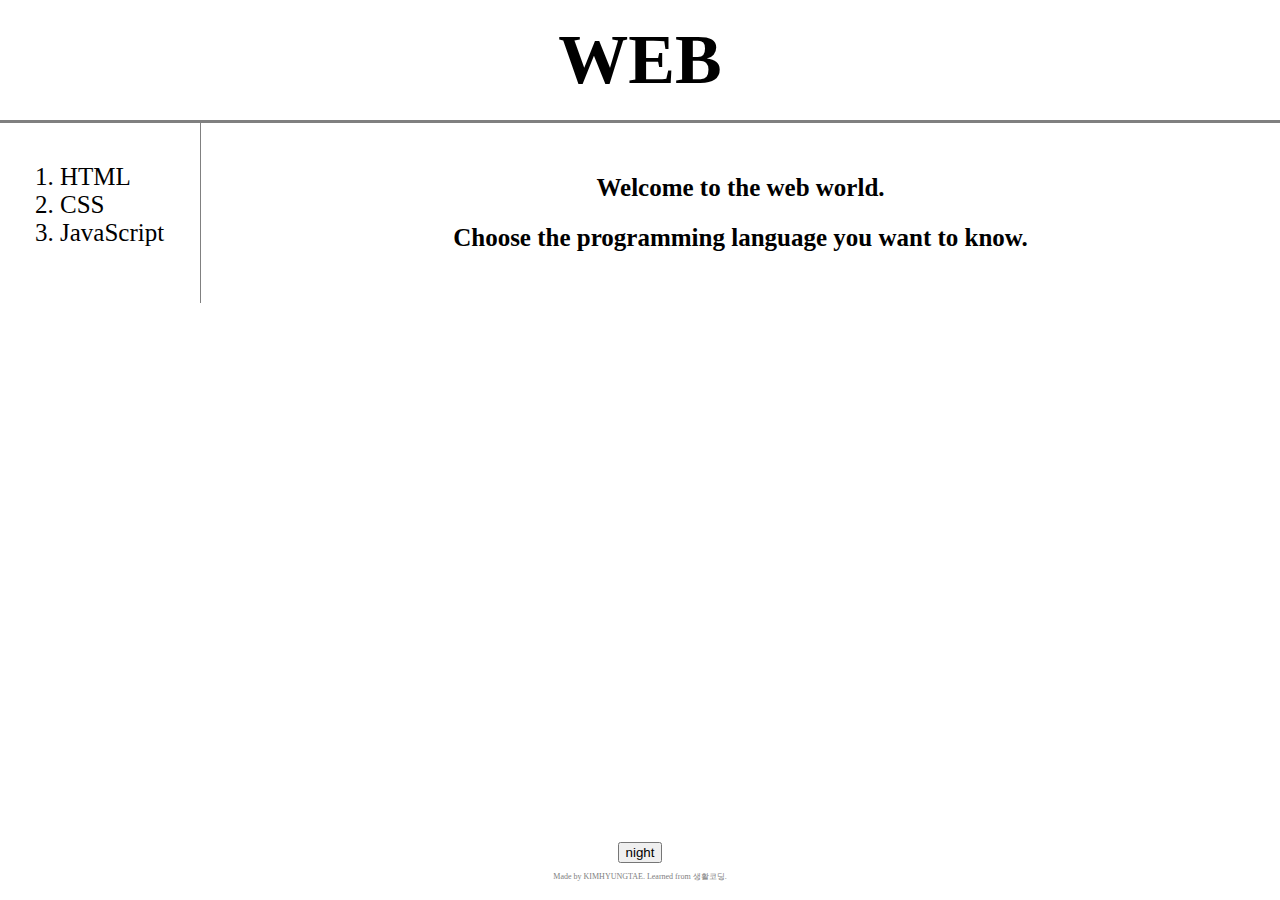
<file: index.html>
<!doctype html>
  <html>
    <head>
      <title>WEB-MAIN</title>
      <meta charset="utf-8">
      <link rel="stylesheet" href="css/style.css">
      <script src="https://ajax.googleapis.com/ajax/libs/jquery/3.5.1/jquery.min.js"></script>
      <script src="script/colors.js"></script>
    </head>
    <body>
      <h1><a href="index.html" style="text-decoration:none; font-size:70px;">WEB</a></h1>
      <div id="grid">
          <ol type="1" style="font-size:25px;" class="index">
          <span id="columns">
            <span><li><a href="page/html.html">HTML</a></li></span>
            <span><li><a href="page/css.html">CSS</a></li></span>
            <span><li><a href="page/javascript.html">JavaScript</a></li></span>
          </span>
          </ol>
        <div id="contents">
          <h2 style="text-align:center; font-size:25px; line-height:50px">Welcome to the web world.
            <br>Choose the programming language you want to know.</h2>
        </div>
      </div>
    </body>
    <br>
    <br>
    <footer class="foot">
      <input id="night_day" type="button" value="night" onclick='nightDayHandler(this)'>
      <p>Made by KIMHYUNGTAE. Learned from 생활코딩.</p>
    </footer>
  </html>
</file>
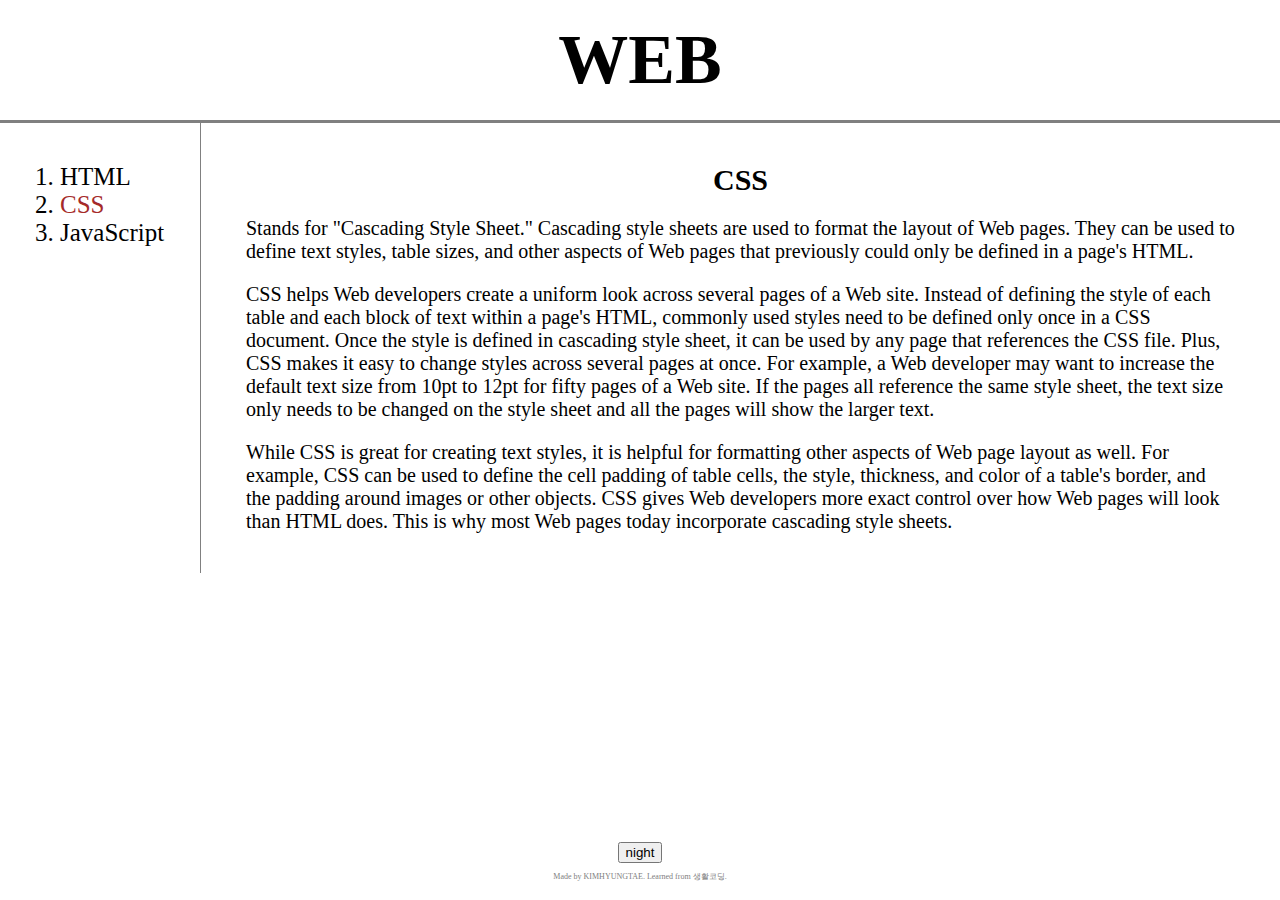
<file: page/css.html>
<!doctype html>
  <html>
    <head>
      <title>WEB-CSS</title>
      <meta charset="utf-8">
      <link rel="stylesheet" href="../css/style.css">
      <script src="https://ajax.googleapis.com/ajax/libs/jquery/3.5.1/jquery.min.js"></script>
      <script src="../script/colors.js"></script>
    </head>
    <body>
      <h1><a href="../index.html" style="text-decoration:none; font-size:70px;">WEB</a></h1>
      <div id="grid">
        <ol type="1" style="font-size:25px;" class="index">
          <span id="columns">
          <span><li><a href="html.html">HTML</a></li></span>
          <span><li><a href="css.html" id="now">CSS</a></li></span>
          <span><li><a href="javascript.html">JavaScript</a></li></span>
          </span>
        </ol>
        <div id="contents">
          <h2 style="text-align:center; font-size:30px;">CSS</h2>
          <p>
            Stands for "Cascading Style Sheet." Cascading style sheets are used to format the layout of Web pages. They can be used to define text styles, table sizes, and other aspects of Web pages that previously could only be defined in a page's HTML.
          </p>
          <p>
            CSS helps Web developers create a uniform look across several pages of a Web site. Instead of defining the style of each table and each block of text within a page's HTML, commonly used styles need to be defined only once in a CSS document. Once the style is defined in cascading style sheet, it can be used by any page that references the CSS file. Plus, CSS makes it easy to change styles across several pages at once. For example, a Web developer may want to increase the default text size from 10pt to 12pt for fifty pages of a Web site. If the pages all reference the same style sheet, the text size only needs to be changed on the style sheet and all the pages will show the larger text.
          </p>
          <p>
            While CSS is great for creating text styles, it is helpful for formatting other aspects of Web page layout as well. For example, CSS can be used to define the cell padding of table cells, the style, thickness, and color of a table's border, and the padding around images or other objects. CSS gives Web developers more exact control over how Web pages will look than HTML does. This is why most Web pages today incorporate cascading style sheets.
          </p>
        </div>
      </div>
    </body>
    <br>
    <br>
    <footer class="foot">
      <input id="night_day" type="button" value="night" onclick='nightDayHandler(this)'>
      <p>Made by KIMHYUNGTAE. Learned from 생활코딩.</p>
    </footer>
</file>
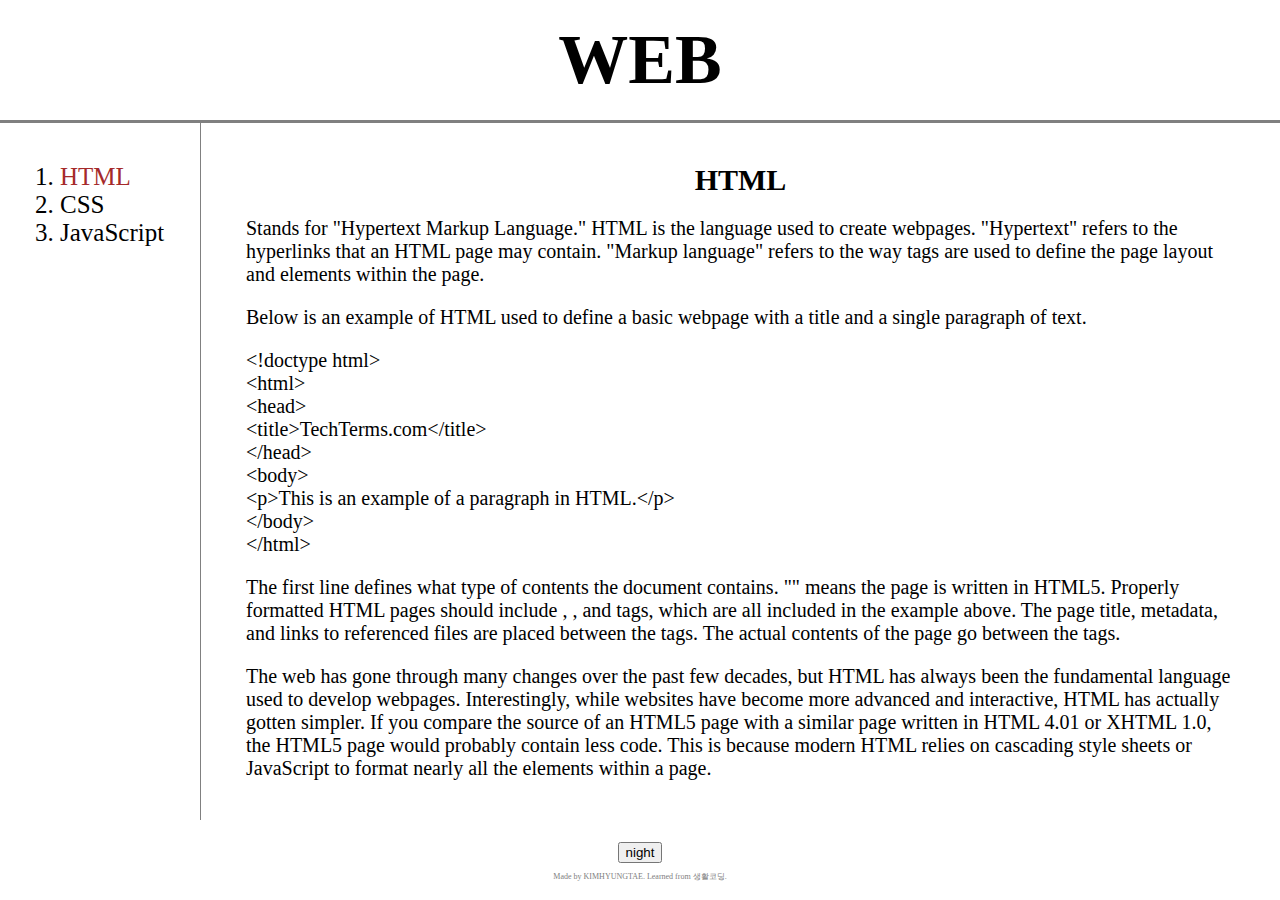
<file: page/html.html>
<!doctype html>
<html>
<head>
  <title>WEB-HTML</title>
  <meta charset="utf-8">
  <script src="https://ajax.googleapis.com/ajax/libs/jquery/3.5.1/jquery.min.js"></script>
  <script src="../script/colors.js"></script>
  <link rel="stylesheet" href="../css/style.css">
  </head>
  <body>
    <h1><a href="../index.html" style="text-decoration:none; font-size:70px;">WEB</a></h1>
    <div id="grid">
      <ol type="1" style="font-size:25px;" class="index">
        <span id="columns">
        <span><li><a href="html.html" id="now">HTML</a></li></span>
        <span><li><a href="css.html">CSS</a></li></span>
        <span><li><a href="javascript.html">JavaScript</a></li></span>
        </span>
      </ol>
      <div id="contents">
        <h2 style="text-align:center; font-size:30px;">HTML</h2>
        <p>
          Stands for "Hypertext Markup Language." HTML is the language used to create webpages. "Hypertext" refers to the hyperlinks that an HTML page may contain. "Markup language" refers to the way tags are used to define the page layout and elements within the page.
        </p>
        <p>
          Below is an example of HTML used to define a basic webpage with a title and a single paragraph of text.
        </p>
        <p>
          &lt;!doctype html&gt;
          <br>&lt;html&gt;
          <br>&lt;head&gt;
          <br>&lt;title&gt;TechTerms.com&lt;/title&gt;
          <br>&lt;/head&gt;
          <br>&lt;body&gt;
          <br>&lt;p&gt;This is an example of a paragraph in HTML.&lt;/p&gt;
          <br>&lt;/body&gt;
          <br>&lt;/html&gt;
        </p>
        <p>
          The first line defines what type of contents the document contains. "<!doctype html>" means the page is written in HTML5. Properly formatted HTML pages should include <html>, <head>, and <body> tags, which are all included in the example above. The page title, metadata, and links to referenced files are placed between the <head> tags. The actual contents of the page go between the <body> tags.
        </p>
        <p>
          The web has gone through many changes over the past few decades, but HTML has always been the fundamental language used to develop webpages. Interestingly, while websites have become more advanced and interactive, HTML has actually gotten simpler. If you compare the source of an HTML5 page with a similar page written in HTML 4.01 or XHTML 1.0, the HTML5 page would probably contain less code. This is because modern HTML relies on cascading style sheets or JavaScript to format nearly all the elements within a page.
          </p>
        </div>
      </div>
    </body>
    <br>
    <br>
    <footer class="foot">
      <input id="night_day" type="button" value="night" onclick='nightDayHandler(this)'>
      <p>Made by KIMHYUNGTAE. Learned from 생활코딩.</p>
    </footer>
</file>
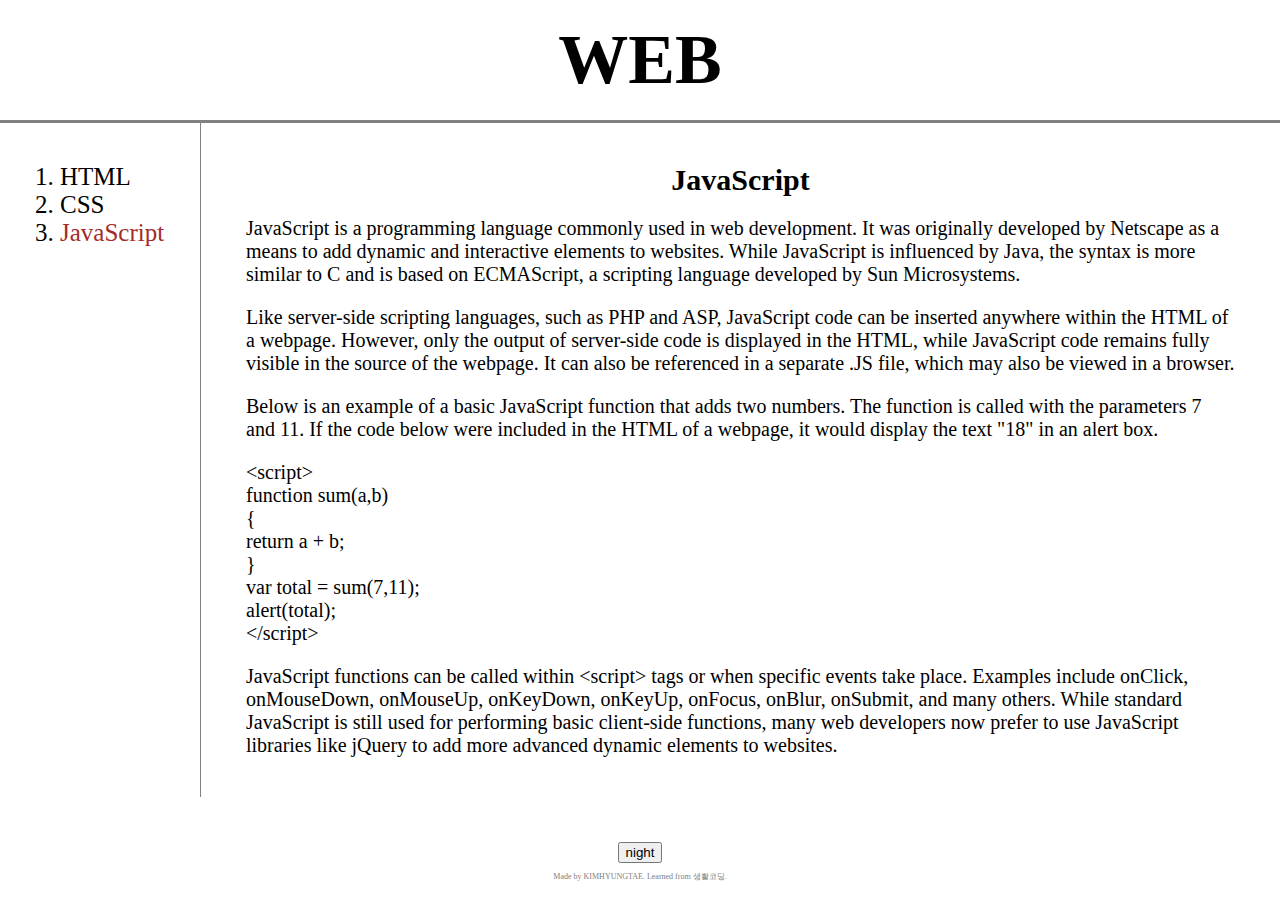
<file: page/javascript.html>
<!doctype html>
  <html>
    <head>
      <title>WEB-JAVASCRIPT</title>
      <meta charset="utf-8">
      <link rel="stylesheet" href="../css/style.css">
      <script src="https://ajax.googleapis.com/ajax/libs/jquery/3.5.1/jquery.min.js"></script>
      <script src="../script/colors.js"></script>
    </head>
    <body>
      <h1><a href="../index.html" style="text-decoration:none; font-size:70px;">WEB</a></h1>
      <div id="grid">
        <ol type="1" style="font-size:25px;" class="index">
        <span id="columns">
          <span><li><a href="html.html">HTML</a></li></span>
          <span><li><a href="css.html">CSS</a></li></span>
          <span><li><a href="javascript.html" id="now">JavaScript</a></li></span>
        </span>
        </ol>
        <div id="contents">
          <h2 style="text-align:center; font-size:30px;">JavaScript</h2>
          <p>
            JavaScript is a programming language commonly used in web development. It was originally developed by Netscape as a means to add dynamic and interactive elements to websites. While JavaScript is influenced by Java, the syntax is more similar to C and is based on ECMAScript, a scripting language developed by Sun Microsystems.
          </p>
          <p>
            Like server-side scripting languages, such as PHP and ASP, JavaScript code can be inserted anywhere within the HTML of a webpage. However, only the output of server-side code is displayed in the HTML, while JavaScript code remains fully visible in the source of the webpage. It can also be referenced in a separate .JS file, which may also be viewed in a browser.
          </p>
          <p>
            Below is an example of a basic JavaScript function that adds two numbers. The function is called with the parameters 7 and 11. If the code below were included in the HTML of a webpage, it would display the text "18" in an alert box.
          </p>
            &lt;script&gt;
            <br>function sum(a,b)
            <br>{
            <br>  return a + b;
            <br>}
            <br>var total = sum(7,11);
            <br>alert(total);
            <br>&lt;/script&gt;
          <p>
            JavaScript functions can be called within &lt;script&gt; tags or when specific events take place. Examples include onClick, onMouseDown, onMouseUp, onKeyDown, onKeyUp, onFocus, onBlur, onSubmit, and many others. While standard JavaScript is still used for performing basic client-side functions, many web developers now prefer to use JavaScript libraries like jQuery to add more advanced dynamic elements to websites.
          </p>
        </div>
      </div>
      <br>
      <br>
      <div class="foot">
        <input id="night_day" type="button" value="night" onclick='nightDayHandler(this)'>
        <p>Made by KIMHYUNGTAE. Learned from 생활코딩.</p>
      </div>
    </body>
</file>
<file: css/style.css>
html{
  position:relative;
  min-height:100%;
  margin:0;
}
a {
  color:black;
  text-decoration: none;
}
h1{
  border-bottom:3px gray solid;
  padding:20px;
  font-size:60px;
  text-align:center;
  margin:0px;
}
.index{
  width:100px;
  margin:30px;
  margin-top:20px;
  margin-left:25px;
  padding:20px;
  padding-left:35px;
}
#now{
  color:brown;
}
h2{
  margin:20px;
}
/*.saw{
  color:green;
}*/
#grid{
  border:0px black solid;
  display:grid;
  grid-template-columns:200px 1fr;
}
#contents{
  font-size:20px;
  border-left:1px gray solid;
  margin:0px;
  padding:20px;
  padding-left:45px;
  padding-right:45px;
}
body{
  margin:0;
  padding:0;
}
.foot{
  display:block;
  position:absolute;
  left:0px;
  bottom:0px;
  width:100%;
  margin:10px 0;
  font-size:8px;
  color:gray;
  text-align:center;
}
@media(max-width:1080px){
  #grid{
    display:block;
  }
  #contents{
    border-top:1px gray solid;
    border-left:0px;
  }
  .index{
    display:inline;
    width:100%;
  }
  #columns{
    display:grid;
    grid-template-columns:1fr 1fr 1fr;
    text-align:center;
    width:100%;
  }
  #columns li{
    display:inline;
  }
}
</file>
